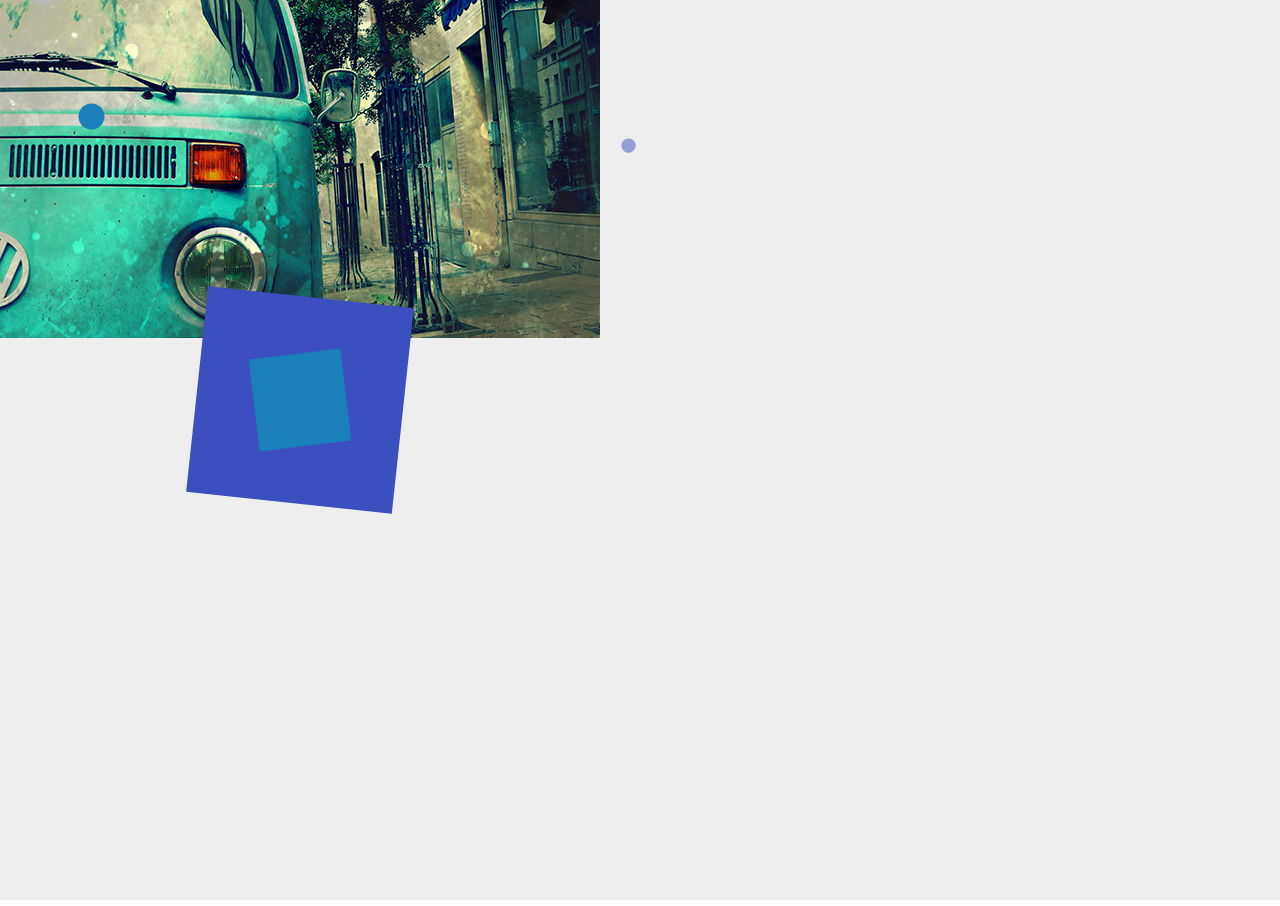
<file: createjs/html/index.html>
<!doctype html>
<html lang="ja">
<head>

<meta charset="UTF-8">
<meta name="description" content="">
<meta name="keywords" content="">
<meta name="viewport" content="width=device-width">

<title>Haxe</title>

<link rel="stylesheet" href="files/css/style.css">
<link rel="shortcut icon" href="files/img/common/favicon.ico">

</head>

<body id="index">

<div id="all">
	<canvas id="canvas"></canvas>
</div>

<script src="files/js/core/jquery.js"></script>
<script src="files/js/core/createjs/easeljs-0.8.2.min.js"></script>
<script src="files/js/core/createjs/tweenjs-0.6.2.min.js"></script>
<script src="files/js/core/createjs/preloadjs-0.6.2.min.js"></script>
<script src="files/js/core/greensock/TweenMax.min.js"></script>
<script src="files/js/main.js"></script>

</body>
</html>
</file>
<file: createjs/html/files/css/style.css>
@charset "UTF-8";

@import "common/layout.css";

/*-------------------------------------------------------------------------
	All
/*-----------------------------------------------------------------------*/
html,
body,
#all {
	width:100%;
	height:100%;
}

#all {
	background:#eee;
}

#canvas {
	position:relative;
}
</file>
